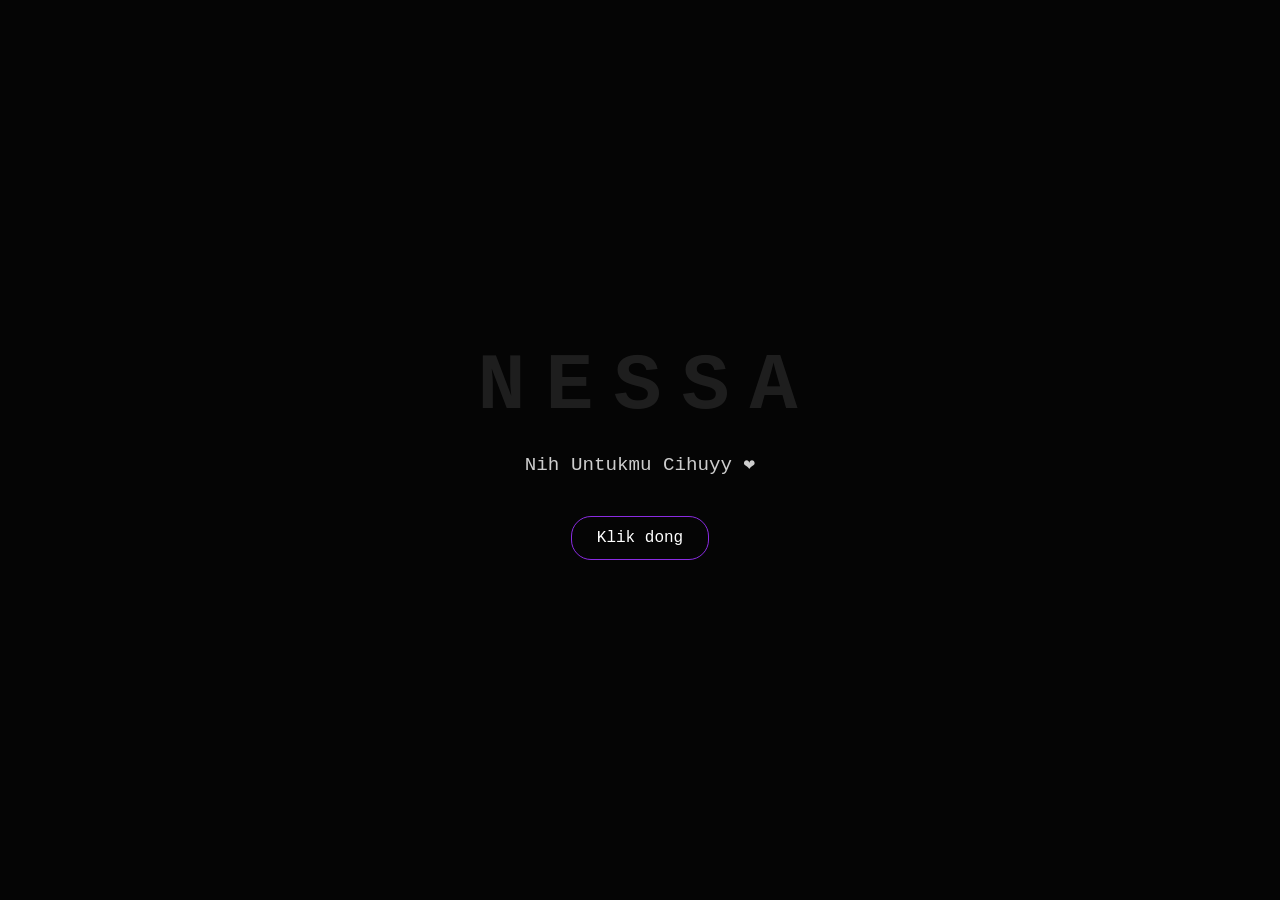
<file: index.html>
<!DOCTYPE html>
<html lang="id">
<head>
    <meta charset="UTF-8">
    <meta name="viewport" content="width=device-width, initial-scale=1.0">
    <title>Untuk Nessa</title>
    <style>
        body {
            margin: 0;
            padding: 0;
            background-color: #050505;
            color: white;
            display: flex;
            flex-direction: column;
            justify-content: center;
            align-items: center;
            height: 100vh;
            font-family: 'Courier New', Courier, monospace;
            overflow: hidden;
        }
        .name-container {
            display: flex;
            gap: 15px;
            font-size: 5rem;
            font-weight: bold;
            margin-bottom: 20px;
            letter-spacing: 5px;
        }
        .name-container span {
            transition: 0.3s ease;
            cursor: default;
            color: rgba(255, 255, 255, 0.1); /* Warna teks redup */
        }
        /* Efek hover menyala warna ungu */
        .name-container span:hover {
            color: #fff;
            text-shadow: 0 0 10px #fff, 0 0 20px #d8b4e2, 0 0 40px #8a2be2, 0 0 80px #8a2be2;
        }
        .message {
            font-size: 1.2rem;
            margin-bottom: 40px;
            text-align: center;
            opacity: 0.8;
        }
        .btn {
            padding: 12px 25px;
            background-color: transparent;
            color: white;
            border: 1px solid #8a2be2;
            border-radius: 20px;
            text-decoration: none;
            font-size: 1rem;
            transition: 0.3s;
            cursor: pointer;
        }
        .btn:hover {
            background-color: #8a2be2;
            box-shadow: 0 0 15px #8a2be2;
            color: white;
        }
    </style>
</head>
<body>
    <div class="name-container">
        <span>N</span><span>E</span><span>S</span><span>S</span><span>A</span>
    </div>
    <div class="message">
        Nih Untukmu Cihuyy ❤
    </div>
    <a href="flower.html" class="btn">Klik dong</a>
</body>
</html>
</file>
